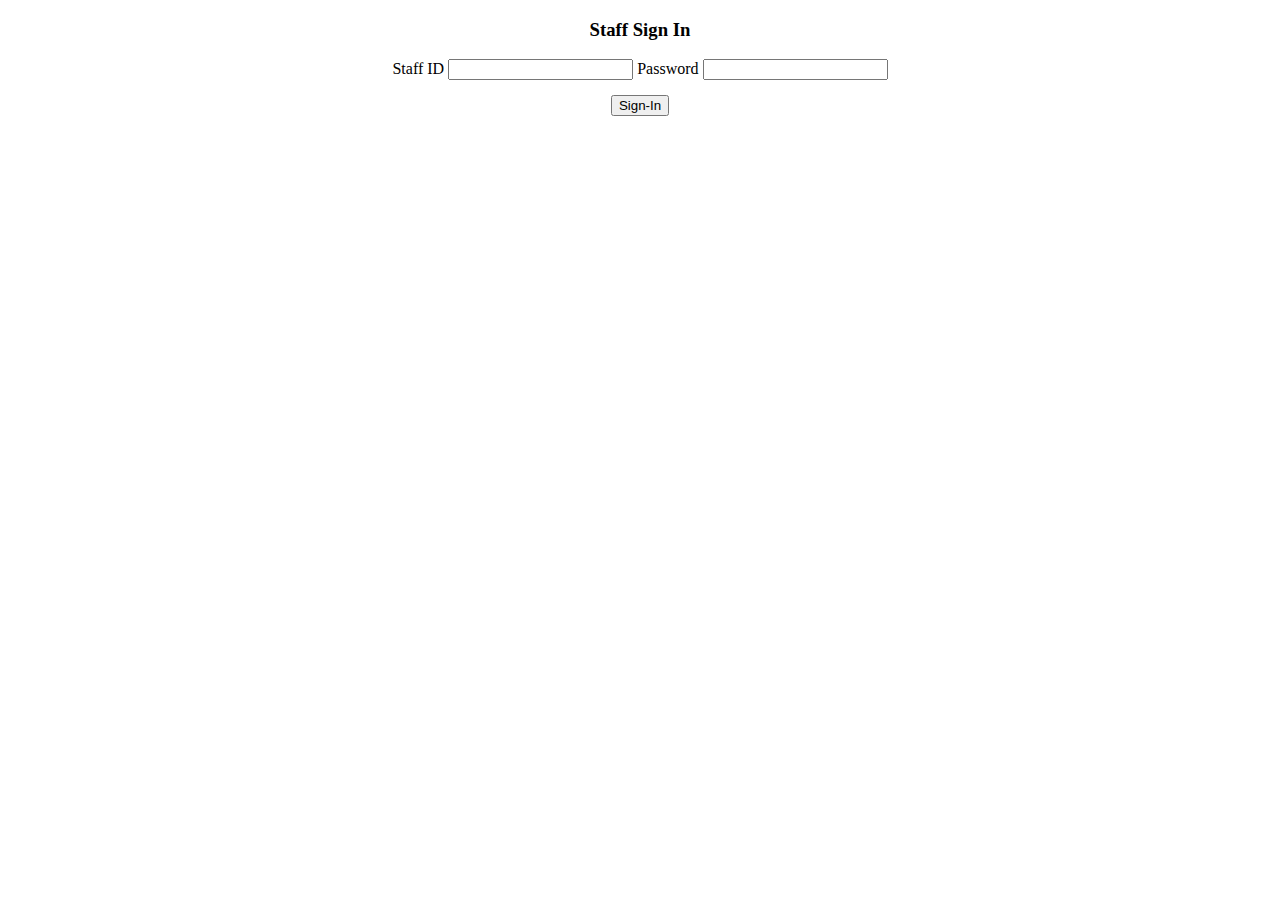
<file: main/public/index.html>
<!DOCTYPE html>
<html lang="en">
<head>
    <meta charset="UTF-8">
    <meta http-equiv="X-UA-Compatible" content="IE=edge">
    <meta name="viewport" content="width=device-width, initial-scale=1.0">
    <title>Document</title>
</head>
<body>
    <div class="staff-sign" style="width: 100%; text-align: center;">
        <h3>Staff Sign In</h3>
        <label for="ID">Staff ID</label>
        <input id="staffIDInput" type="text" value="">
        <label for="ID">Password</label>
        <input id="staffPassword" type="password" value="">
        <br>
        <button id="signInBtn" onclick="staffSignIn()" style="margin-top: 15px;">Sign-In</button>
    </div>
   



    <script src="main.js"></script>
</body>
</html>
</file>
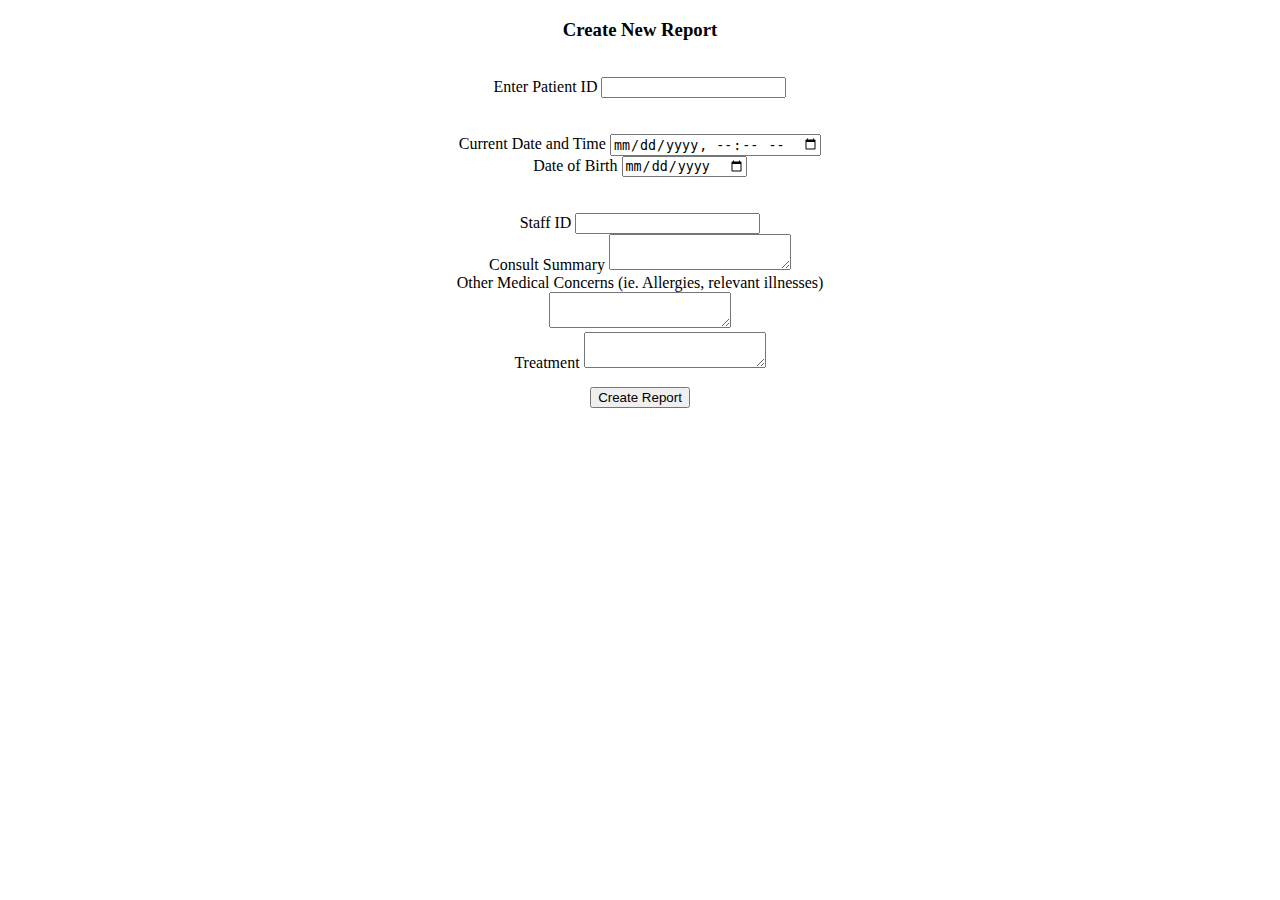
<file: main/public/addNewReport.html>
<!DOCTYPE html>
<html lang="en">
<head>
    <meta charset="UTF-8">
    <meta http-equiv="X-UA-Compatible" content="IE=edge">
    <meta name="viewport" content="width=device-width, initial-scale=1.0">
    <title>Patient Report Creation</title>
</head>
<body>
    <div class="staff-sign" style="width: 100%; text-align: center;">
        <h3>Create New Report</h3>
        <br>
        <label for="patID">Enter Patient ID</label>
        <input id="customerIDInput" type="text" value="">
        <br>
        <br>
        <br>
        <label for="">Current Date and Time</label>
        <input type="datetime-local" id="consultDate">
        <br>
        <label for="birthday">Date of Birth</label>
        <input type="date" id="dateOfBirth">
        <br>
        <br>
        <br>
        <label for="staffID">Staff ID</label>
        <input type="text" id="staffID">
        <br>
        <label for="summary">Consult Summary</label>
        <textarea id="consSummary"></textarea>
        <br>
        <label for="otherProbs">Other Medical Concerns (ie. Allergies, relevant illnesses)</label>
        <br>
        <textarea id="priorIssues"></textarea>
        <br>
        <label for="treat">Treatment</label>
        <textarea id="treatment"></textarea>
        <br>

        <button id="reportCreateBtn" onclick="createCustomerReport()" style="margin-top: 15px;" >Create Report</button>
    </div>
   

    <script src="main.js"></script>
</body>
</html>
</file>
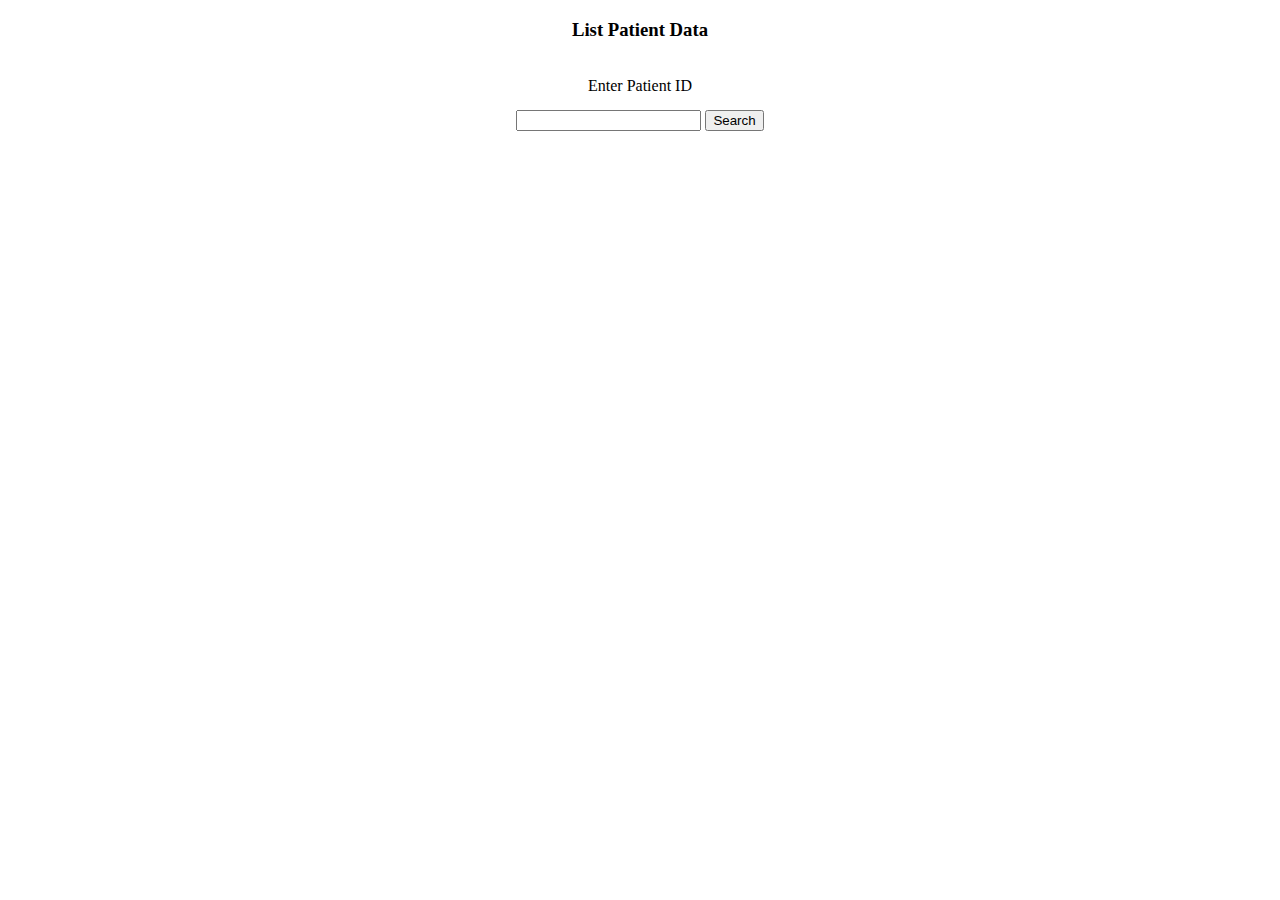
<file: main/public/dataCustomer.html>
<!DOCTYPE html>
<html lang="en">
<head>
    <meta charset="UTF-8">
    <meta http-equiv="X-UA-Compatible" content="IE=edge">
    <meta name="viewport" content="width=device-width, initial-scale=1.0">

    <link rel="stylesheet" href="style.css">

    <title>Patient Data</title>
</head>
<body>
    <div class="staff-sign" style="width: 100%; text-align: center;">
        <h3>List Patient Data</h3>
        <br>
        <label for="name">Enter Patient ID</label>
        <br>
        <input id="customerIDInput" type="text" value="">
    
        <button id="registerBtn" onclick="listCustomerData()" style="margin-top: 15px;" >Search</button>
    </div>
    <div id="customer-data-area" style="width: 60%; text-align: center; margin: 0 auto; margin-top: 25px;"></div>
    <div id="customer-report-area" style="width: 60%; text-align: center; margin: 0 auto; margin-top: 25px;"></div>

    <script src="main.js"></script>
</body>
</html>
</file>
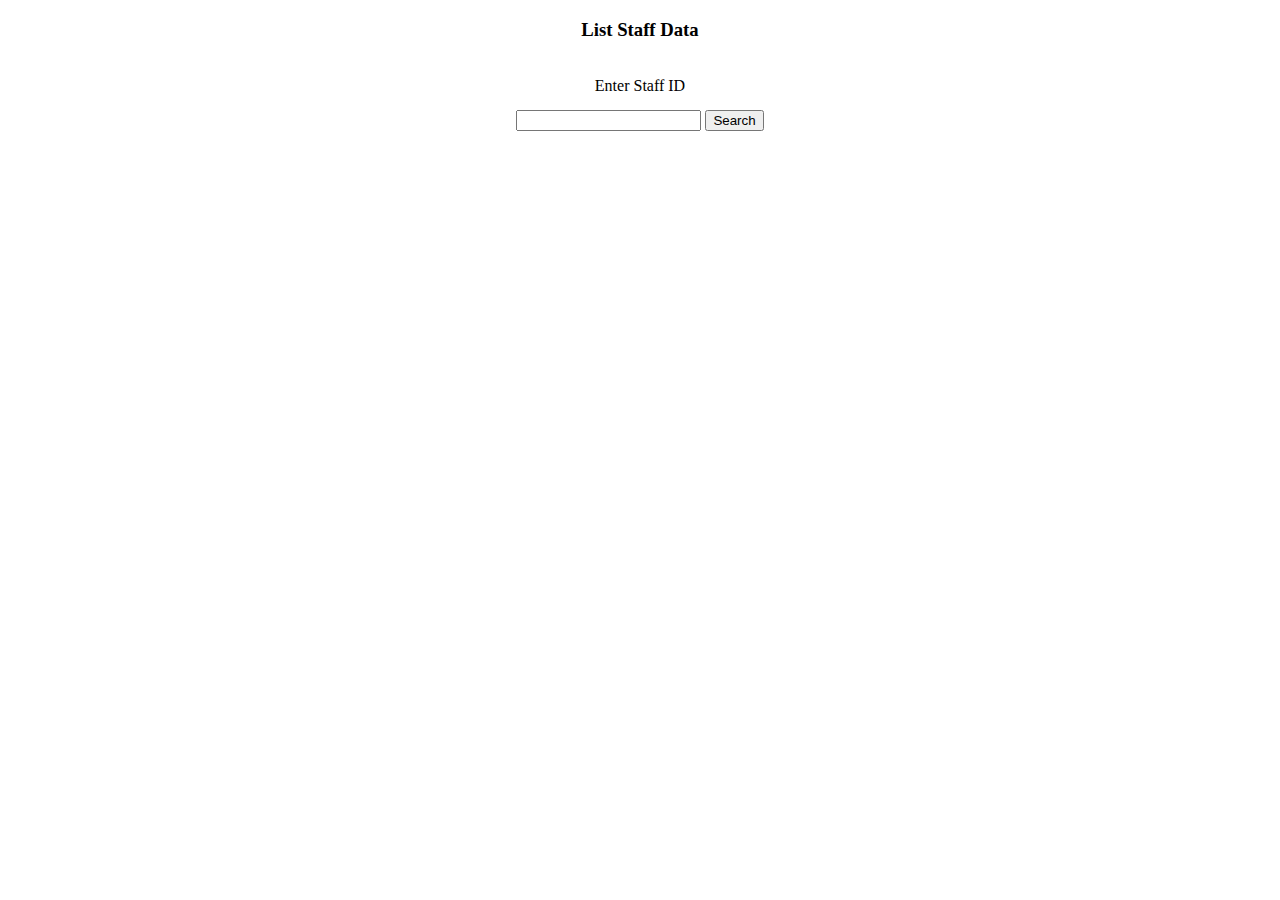
<file: main/public/dataStaff.html>
<!DOCTYPE html>
<html lang="en">
<head>
    <meta charset="UTF-8">
    <meta http-equiv="X-UA-Compatible" content="IE=edge">
    <meta name="viewport" content="width=device-width, initial-scale=1.0">

    <link rel="stylesheet" href="style.css">

    <title>Staff Data</title>
</head>
<body>
    <div class="staff-sign" style="width: 100%; text-align: center;">
        <h3>List Staff Data</h3>
        <br>
        <label for="name">Enter Staff ID</label>
        <br>
        <input id="staffIDInput" type="text" value="">
    
        <button id="registerBtn" onclick="listStaffData()" style="margin-top: 15px;" >Search</button>
    </div>
    <div id="staff-data-area" style="width: 60%; text-align: center; margin: 0 auto; margin-top: 25px;"></div>
   

    <script src="main.js"></script>
</body>
</html>
</file>
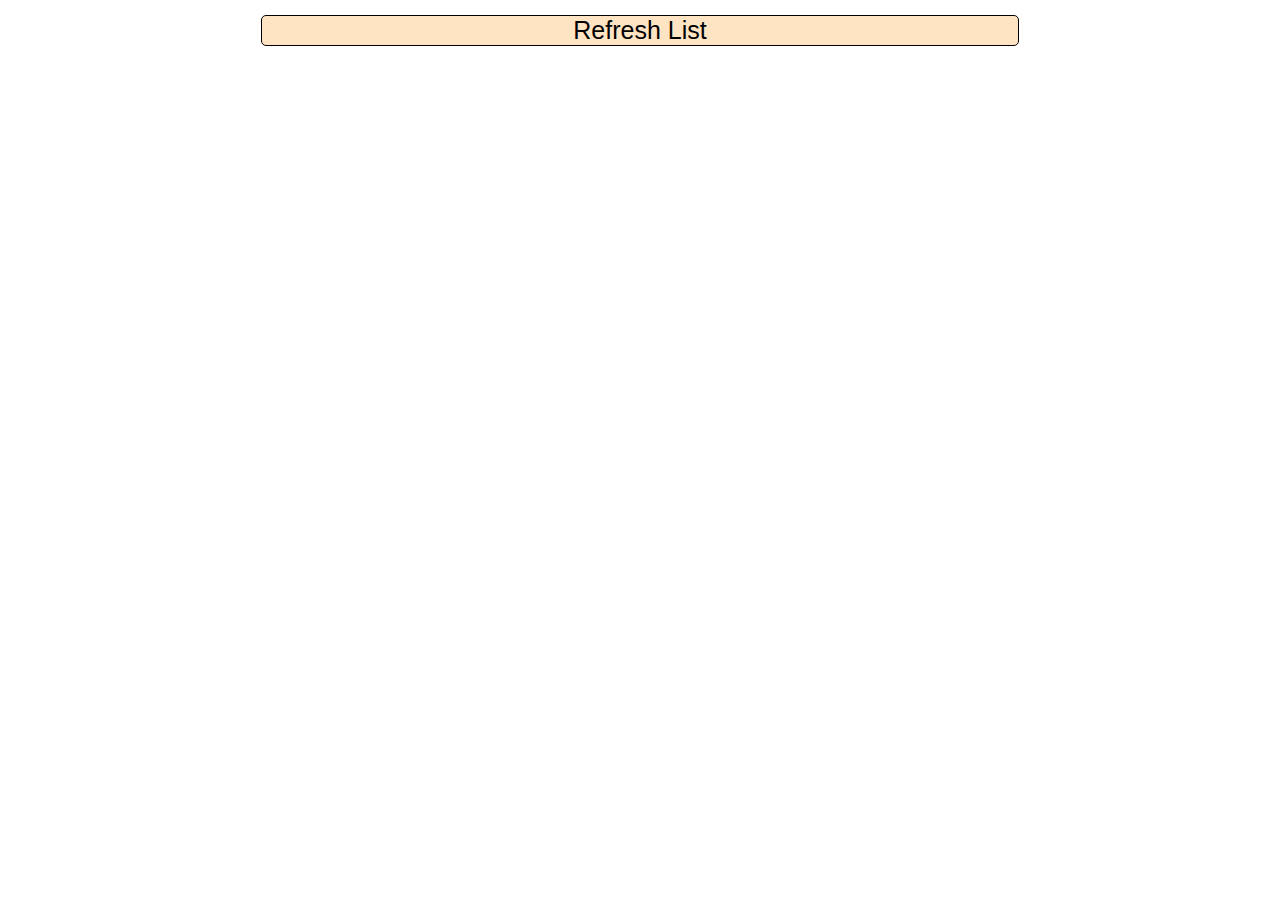
<file: main/public/listCustomers.html>
<!DOCTYPE html>
<html lang="en">
<head>
    <meta charset="UTF-8">
    <meta http-equiv="X-UA-Compatible" content="IE=edge">
    <meta name="viewport" content="width=device-width, initial-scale=1.0">

    <link rel="stylesheet" href="style.css">

    <title>Staff Removal</title>
</head>
<body>
    <button onclick="getAllCustomerList()" style="margin-top: 15px;" class="dirBtn-long">Refresh List</button>
    <div id="customer-list" style="width: 60%; text-align: center; margin: 0 auto;">
        
    </div>
   



    <script src="main.js"></script>
</body>
</html>
</file>
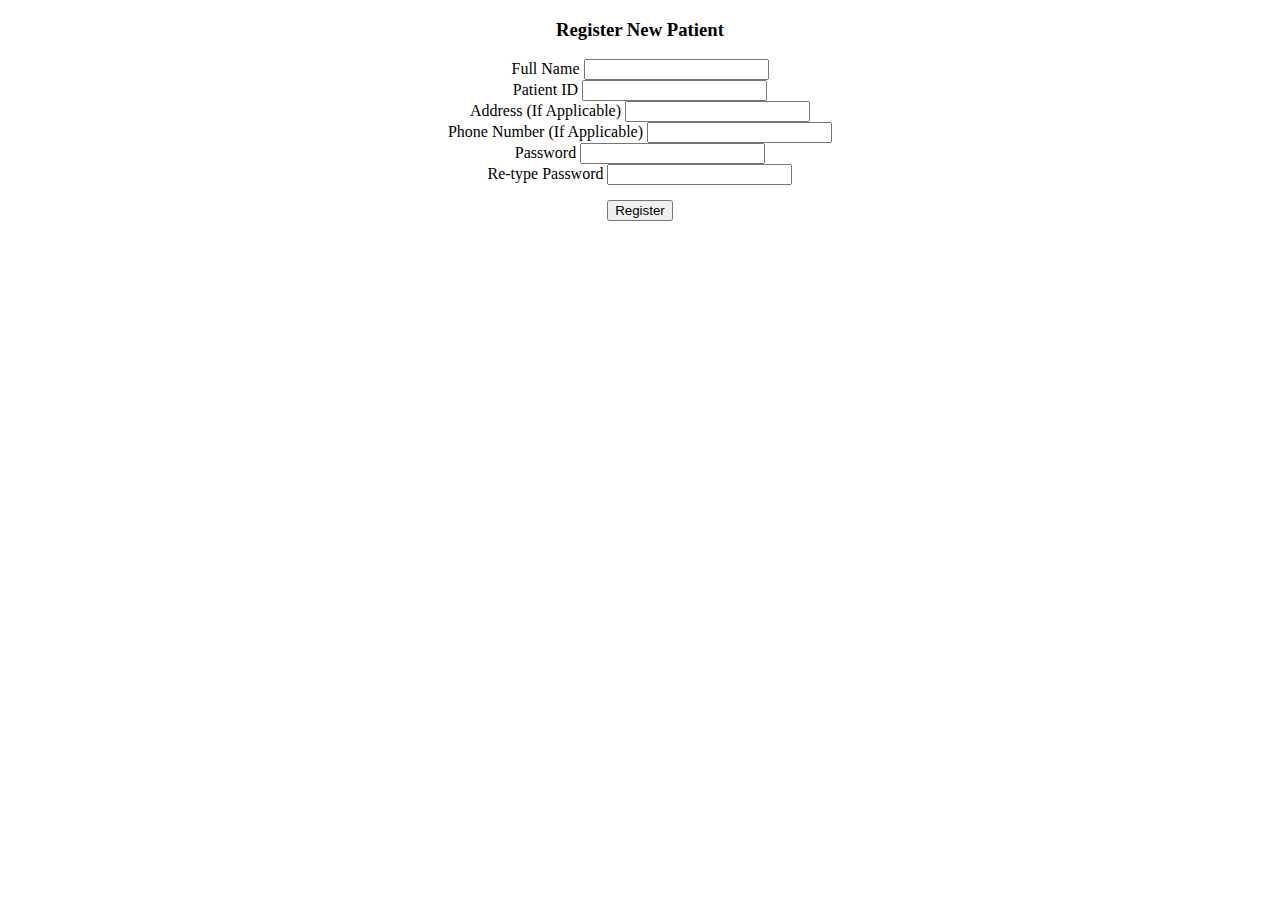
<file: main/public/registerCustomer.html>
<!DOCTYPE html>
<html lang="en">
<head>
    <meta charset="UTF-8">
    <meta http-equiv="X-UA-Compatible" content="IE=edge">
    <meta name="viewport" content="width=device-width, initial-scale=1.0">
    <title>Patient Registration</title>
</head>
<body>
    <div class="staff-sign" style="width: 100%; text-align: center;">
        <h3>Register New Patient</h3>
        <div style="margin-left: auto; margin-right:0;">
            <label for="name">Full Name</label>
            <input id="customerNameInput" type="text" value="">
            <br>
            <label for="ID">Patient ID</label>
            <input id="customerIDInput" type="text" value="">
            <br>
            <label for="address">Address (If Applicable)</label>
            <input id="customerAddressInput" type="text" value="">
            <br>
            <label for="phone">Phone Number (If Applicable)</label>
            <input id="customerPhoneInput" type="text" value="">
            <br>
            <label for="password">Password</label>
            <input id="customerPassword" type="password" value="">
            <br>
            <label for="passwordVerification">Re-type Password</label>
            <input id="customerPasswordV" type="password" value="">
            <br>
            <button id="registerBtn" onclick="registerCustomer()" style="margin-top: 15px;" class="dirBtn">Register</button>
            
        </div>
    </div>
        
    <script src="main.js"></script>
</body>
</html>
</file>
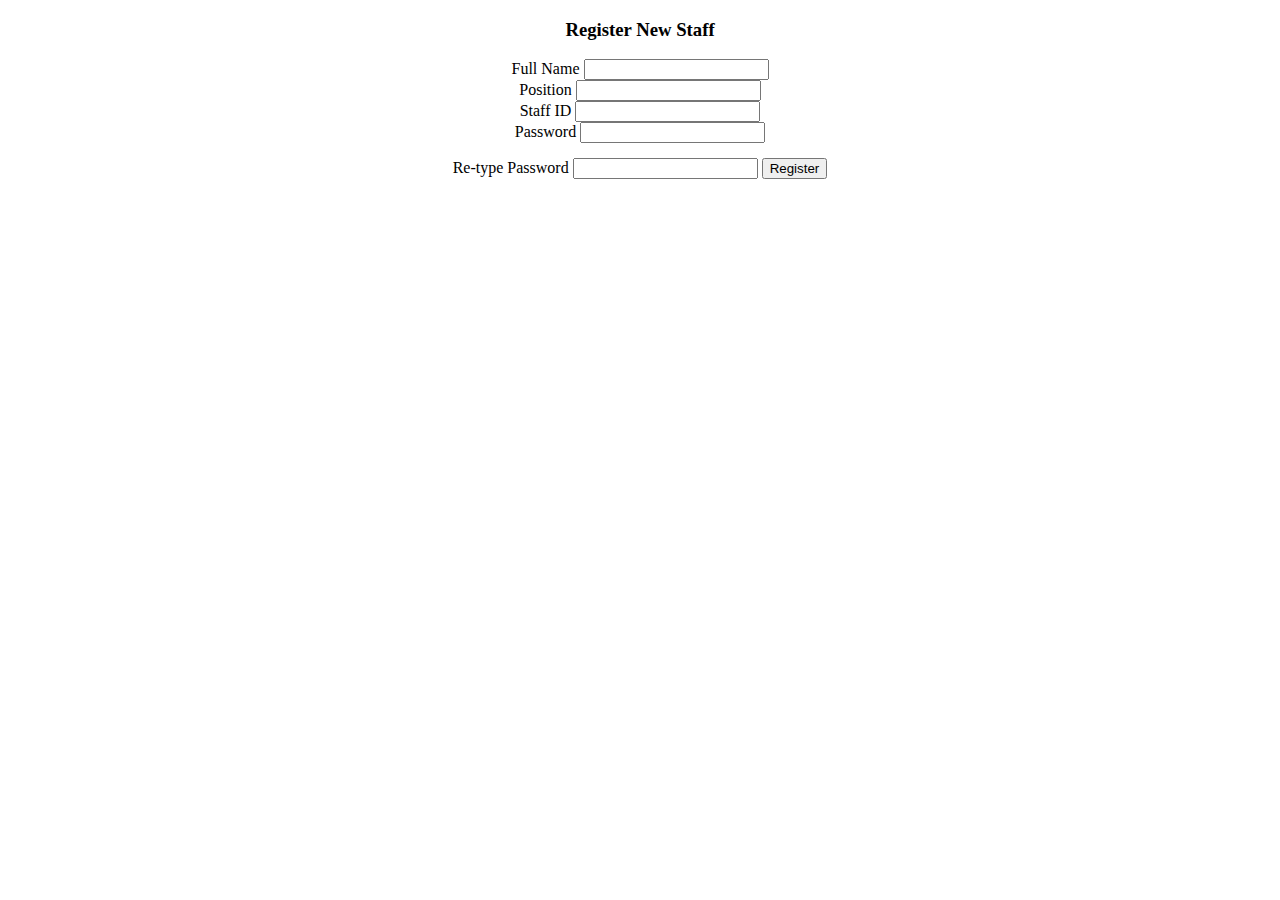
<file: main/public/registerStaff.html>
<!DOCTYPE html>
<html lang="en">
<head>
    <meta charset="UTF-8">
    <meta http-equiv="X-UA-Compatible" content="IE=edge">
    <meta name="viewport" content="width=device-width, initial-scale=1.0">
    <title>Staff Registration</title>
</head>
<body>
    <div class="staff-sign" style="width: 100%; text-align: center;">
        <h3>Register New Staff</h3>
        <label for="name">Full Name</label>
        <input id="staffNameInput" type="text" value="">
        <br>
        <label for="position">Position</label>
        <input id="staffPosInput" type="text" value="">
        <br>
        <label for="ID">Staff ID</label>
        <input id="staffIDInput" type="text" value="">
        <br>
        <label for="password">Password</label>
        <input id="staffPassword" type="password" value="">
        <br>
        <label for="passwordVerification">Re-type Password</label>
        <input id="staffPasswordV" type="password" value="">
        <button id="registerBtn" onclick="registerStaffMember()" style="margin-top: 15px;">Register</button>
    </div>
   



    <script src="main.js"></script>
</body>
</html>
</file>
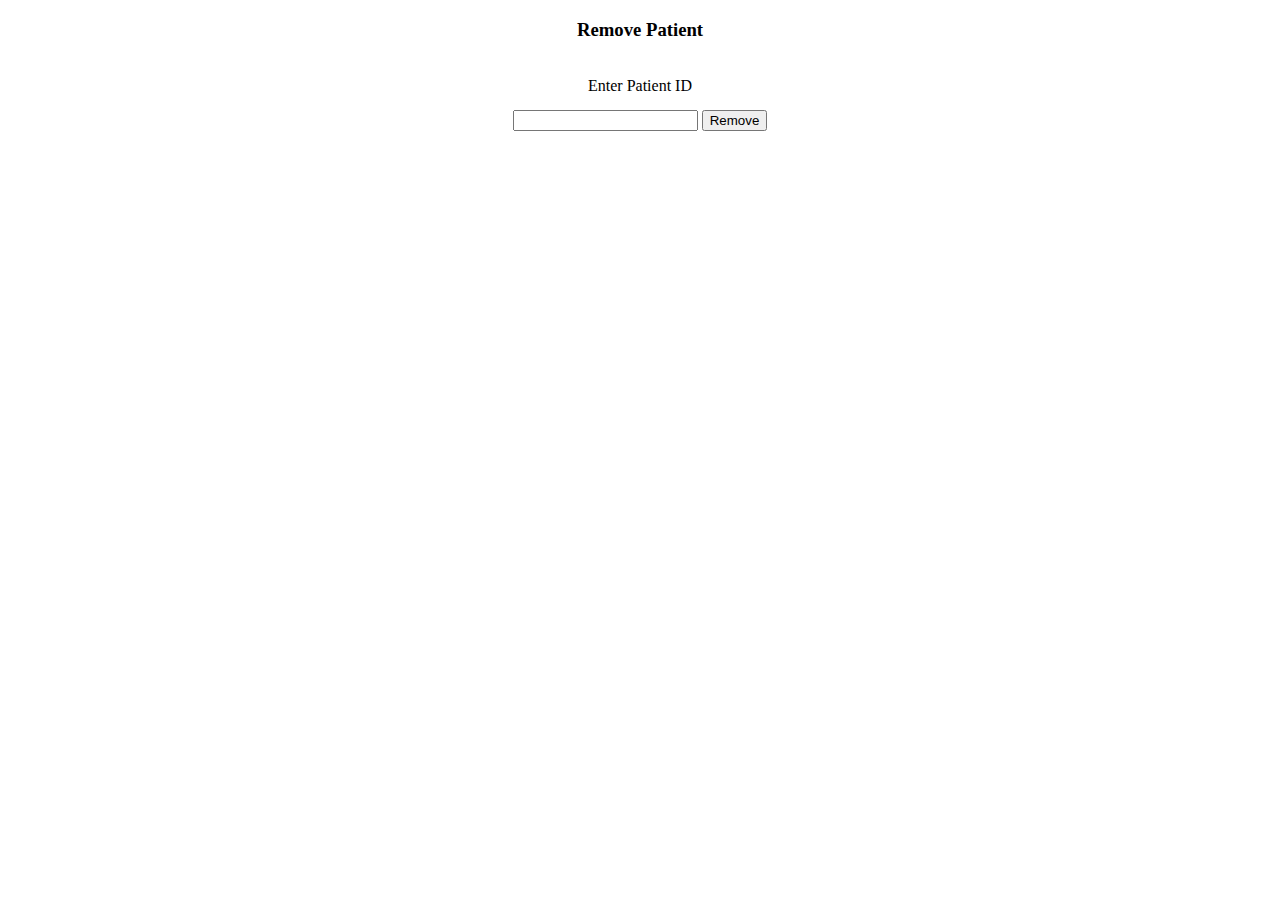
<file: main/public/removeCustomer.html>
<!DOCTYPE html>
<html lang="en">
<head>
    <meta charset="UTF-8">
    <meta http-equiv="X-UA-Compatible" content="IE=edge">
    <meta name="viewport" content="width=device-width, initial-scale=1.0">
    <title>Patient Removal</title>
</head>
<body>
    <div class="staff-sign" style="width: 100%; text-align: center;">
        <h3>Remove Patient</h3>
        <br>
        <label for="name">Enter Patient ID</label>
        <br>
        <input id="customerIDInput" type="text" value="">
    
        <button id="registerBtn" onclick="removeCustomer()" style="margin-top: 15px;" >Remove</button>
    </div>
   

    <script src="main.js"></script>
</body>
</html>
</file>
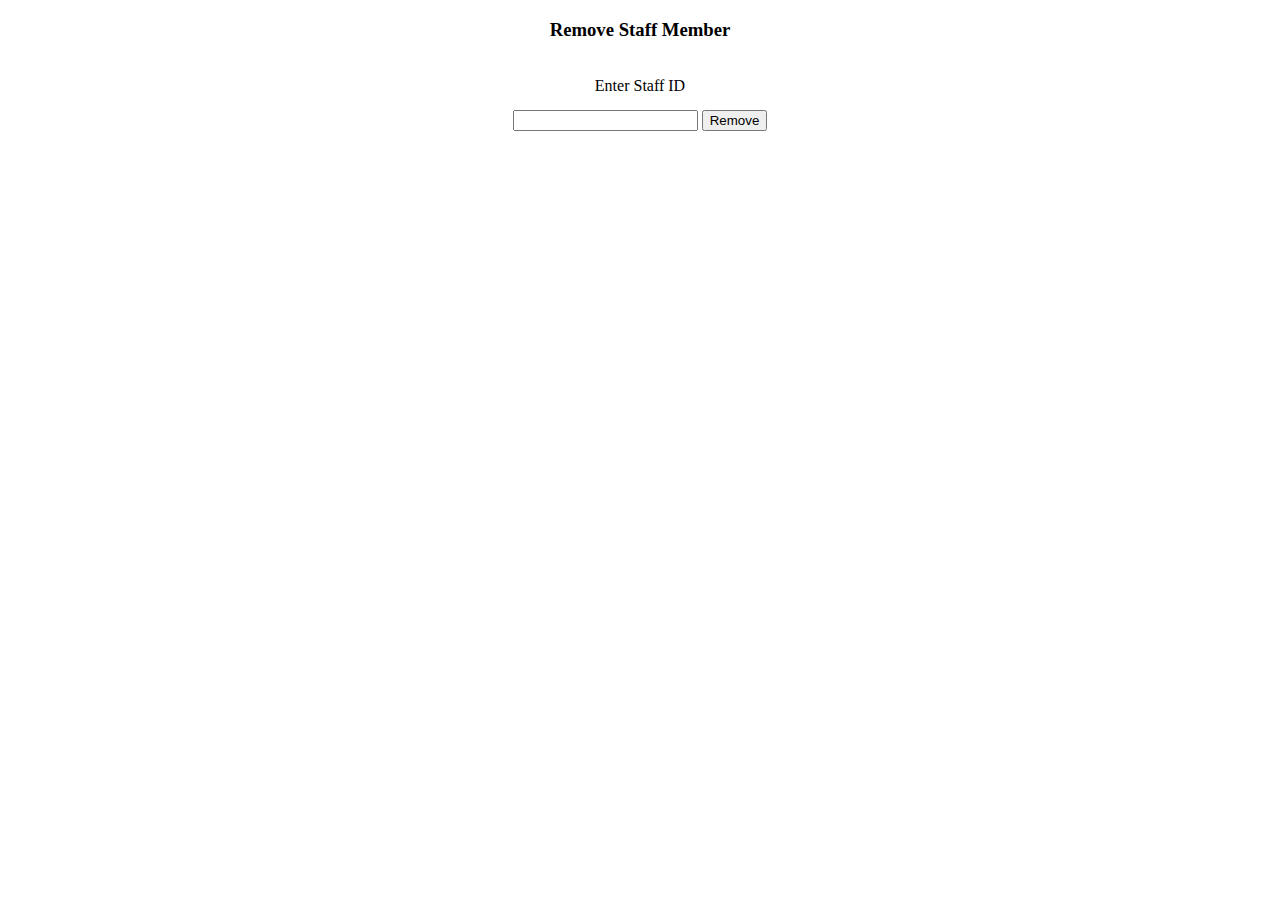
<file: main/public/removeStaff.html>
<!DOCTYPE html>
<html lang="en">
<head>
    <meta charset="UTF-8">
    <meta http-equiv="X-UA-Compatible" content="IE=edge">
    <meta name="viewport" content="width=device-width, initial-scale=1.0">
    <title>Staff Removal</title>
</head>
<body>
    <div class="staff-sign" style="width: 100%; text-align: center;">
        <h3>Remove Staff Member</h3>
        <br>
        <label for="name">Enter Staff ID</label>
        <br>
        <input id="staffIDInput" type="text" value="">
    
        <button id="registerBtn" onclick="removeStaffMember()" style="margin-top: 15px;" class="dirBtn">Remove</button>
    </div>
   



    <script src="main.js"></script>
</body>
</html>
</file>
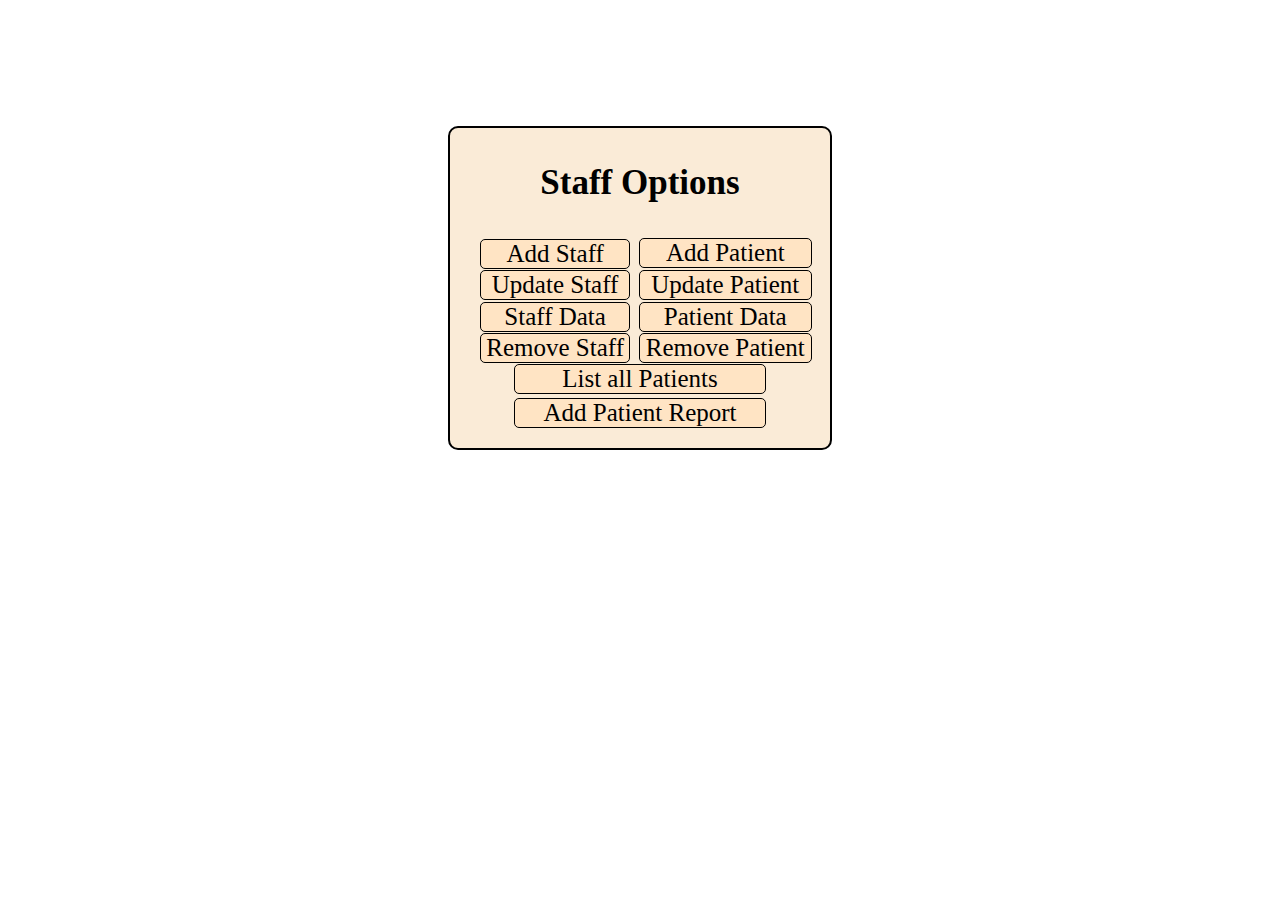
<file: main/public/staffPanel.html>
<!DOCTYPE html>
<html lang="en">
<head>
    <meta charset="UTF-8">
    <meta http-equiv="X-UA-Compatible" content="IE=edge">
    <meta name="viewport" content="width=device-width, initial-scale=1.0">

    <link rel="stylesheet" href="style.css">

    <title>Document</title>
</head>
<body>
    
    <div class="staff-panel">
        <h3>Staff Options</h3>
        <div>
            <a href="/registerStaff.html" class="dirBtn">Add Staff</a>
            <a href="/updateStaff.html" class="dirBtn">Update Staff</a>
            <a href="/dataStaff.html" class="dirBtn">Staff Data</a>
            <a href="/removeStaff.html" class="dirBtn">Remove Staff</a>
        </div>
        <div>
            <a href="/registerCustomer.html" class="dirBtn">Add Patient</a>
            <a href="/updateCustomer.html" class="dirBtn">Update Patient</a>
            <a href="/dataCustomer.html" class="dirBtn">Patient Data</a>
            <a href="/removeCustomer.html" class="dirBtn">Remove Patient</a>
        </div>
        <a href="/listCustomers.html" class="dirBtn-long">List all Patients</a>
        <a href="/addNewreport.html" class="dirBtn-long">Add Patient Report</a>
    </div>




    <script src="main.js"></script>
</body>
</html>
</file>
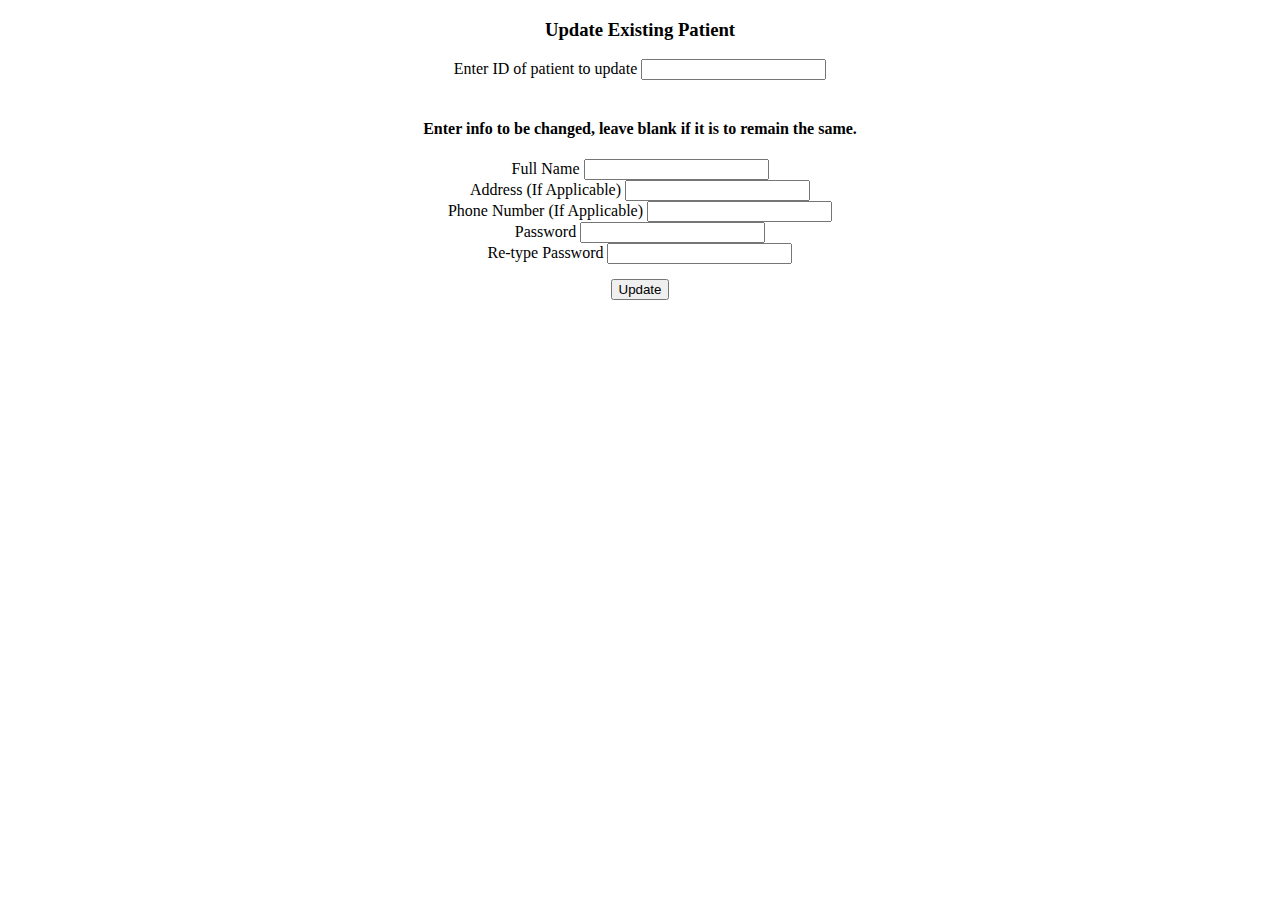
<file: main/public/updateCustomer.html>
<!DOCTYPE html>
<html lang="en">
<head>
    <meta charset="UTF-8">
    <meta http-equiv="X-UA-Compatible" content="IE=edge">
    <meta name="viewport" content="width=device-width, initial-scale=1.0">
    <title>Patient Info Update</title>
</head>
<body>
    <div class="staff-sign" style="width: 100%; text-align: center;">
        <h3>Update Existing Patient</h3>
        <div style="margin-left: auto; margin-right:0;">
            <label for="ID">Enter ID of patient to update</label>
            <input id="customerIDInput" type="text" value="">
            <br>
            <br>
            <h4>Enter info to be changed, leave blank if it is to remain the same.</h4>
            <label for="name">Full Name</label>
            <input id="customerNameInput" type="text" value="">
            <br>
            <label for="address">Address (If Applicable)</label>
            <input id="customerAddressInput" type="text" value="">
            <br>
            <label for="phone">Phone Number (If Applicable)</label>
            <input id="customerPhoneInput" type="text" value="">
            <br>
            <label for="password">Password</label>
            <input id="customerPassword" type="password" value="">
            <br>
            <label for="passwordVerification">Re-type Password</label>
            <input id="customerPasswordV" type="password" value="">
            <br>
            <button id="updateCustomerBtn" onclick="updateCustomer()" style="margin-top: 15px;" class="dirBtn">Update</button>
            
        </div>
    </div>
        
    <script src="main.js"></script>
</body>
</html>
</file>
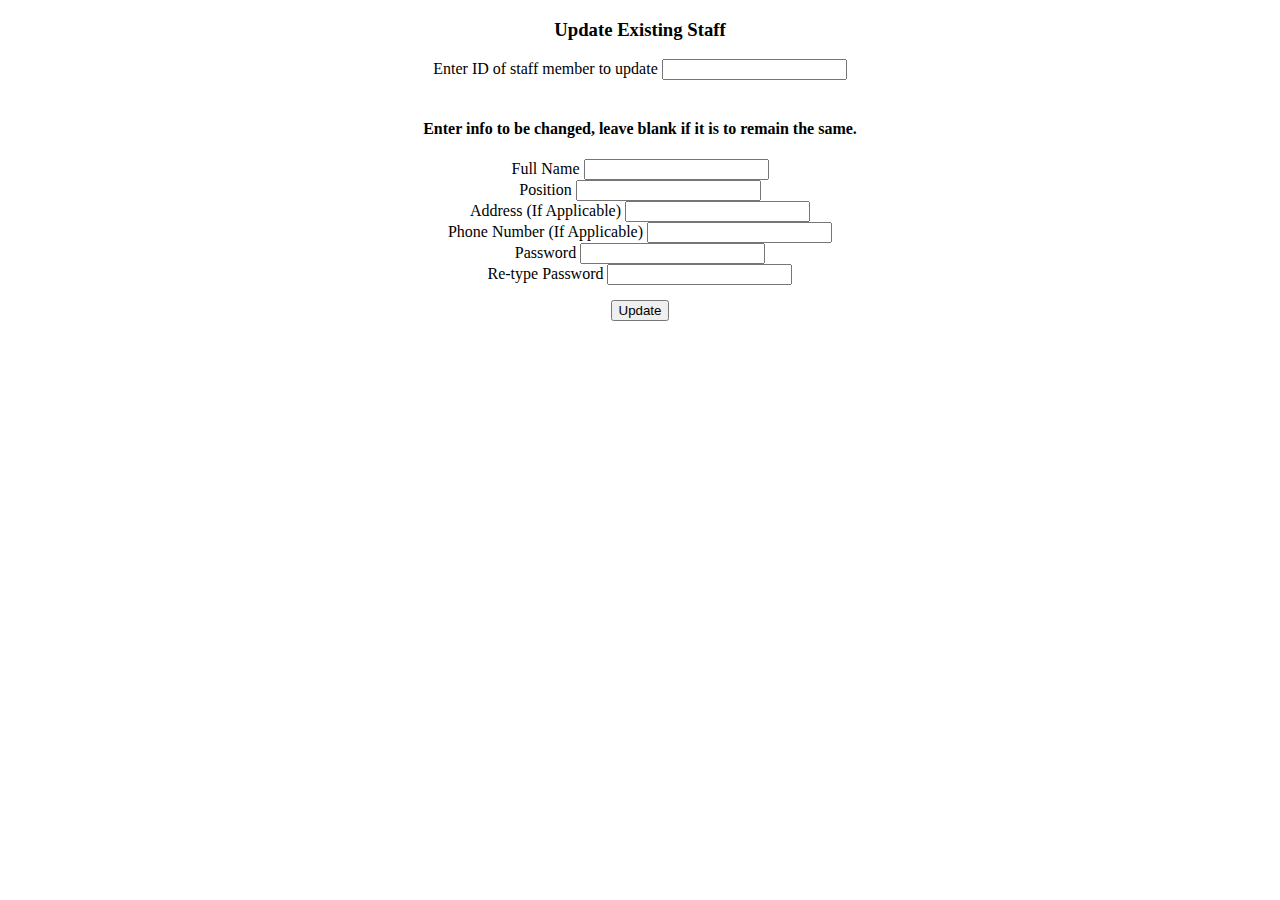
<file: main/public/updateStaff.html>
<!DOCTYPE html>
<html lang="en">
<head>
    <meta charset="UTF-8">
    <meta http-equiv="X-UA-Compatible" content="IE=edge">
    <meta name="viewport" content="width=device-width, initial-scale=1.0">
    <title>Staff Info Update</title>
</head>
<body>
    <div class="staff-sign" style="width: 100%; text-align: center;">
        <h3>Update Existing Staff</h3>
        <div style="margin-left: auto; margin-right:0;">
            <label for="ID">Enter ID of staff member to update</label>
            <input id="staffIDInput" type="text" value="">
            <br>
            <br>
            <h4>Enter info to be changed, leave blank if it is to remain the same.</h4>
            <label for="name">Full Name</label>
            <input id="staffNameInput" type="text" value="">
            <br>
            <label for="position">Position</label>
            <input id="staffPosInput" type="text" value="">
            <br>
            <label for="address">Address (If Applicable)</label>
            <input id="staffAddressInput" type="text" value="">
            <br>
            <label for="phone">Phone Number (If Applicable)</label>
            <input id="staffPhoneInput" type="text" value="">
            <br>
            <label for="password">Password</label>
            <input id="staffPassword" type="password" value="">
            <br>
            <label for="passwordVerification">Re-type Password</label>
            <input id="staffPasswordV" type="password" value="">
            <br>
            <button id="updateStaffBtn" onclick="updateStaffMember()" style="margin-top: 15px;" class="dirBtn">Update</button>
            
        </div>
    </div>
        
    <script src="main.js"></script>
</body>
</html>
</file>
<file: main/public/style.css>
/*
+-----------------+
| staffPanel.html |
+-----------------+
*/
.staff-panel {
    margin: auto;
    margin-top: 10%;
    align-self: center;
    padding: auto;
    padding-bottom: 20px;
    text-align: center;
    width: 30%;
    border: 2px solid black;
    background-color: antiquewhite;
    border-radius: 10px;
}

.staff-panel h3 {
    font-size: 35px;
}

.staff-panel div {
    height: 100px;
    display: inline-block;
    margin: 0 2% 0 2%;
}

.dirBtn {
    margin: 0 0 1% 0;
    font-size: 25px;
    text-decoration: none;
    color: black;
    display: flex;
    width: 100%;
    padding: 0 3% 0 3%;
    border: 1px solid black;
    background-color: bisque;
    border-radius: 5px;
    justify-content: center;
}

.dirBtn-long {
    margin: 1% auto 0 auto;
    font-size: 25px;
    text-decoration: none;
    color: black;
    display: flex;
    width: 60%;
    padding: 0 3% 0 3%;
    border: 1px solid black;
    background-color: bisque;
    border-radius: 5px;
    justify-content: center;
}

/*
+--------------------+
| listCustomers.html |
+--------------------+
*/
.card {
    background-color: #E2E2E2;
    border: 0.5px #9C9C9C solid;
    border-radius: 7px;
    width: 100%;
    outline: none;
}
</file>
